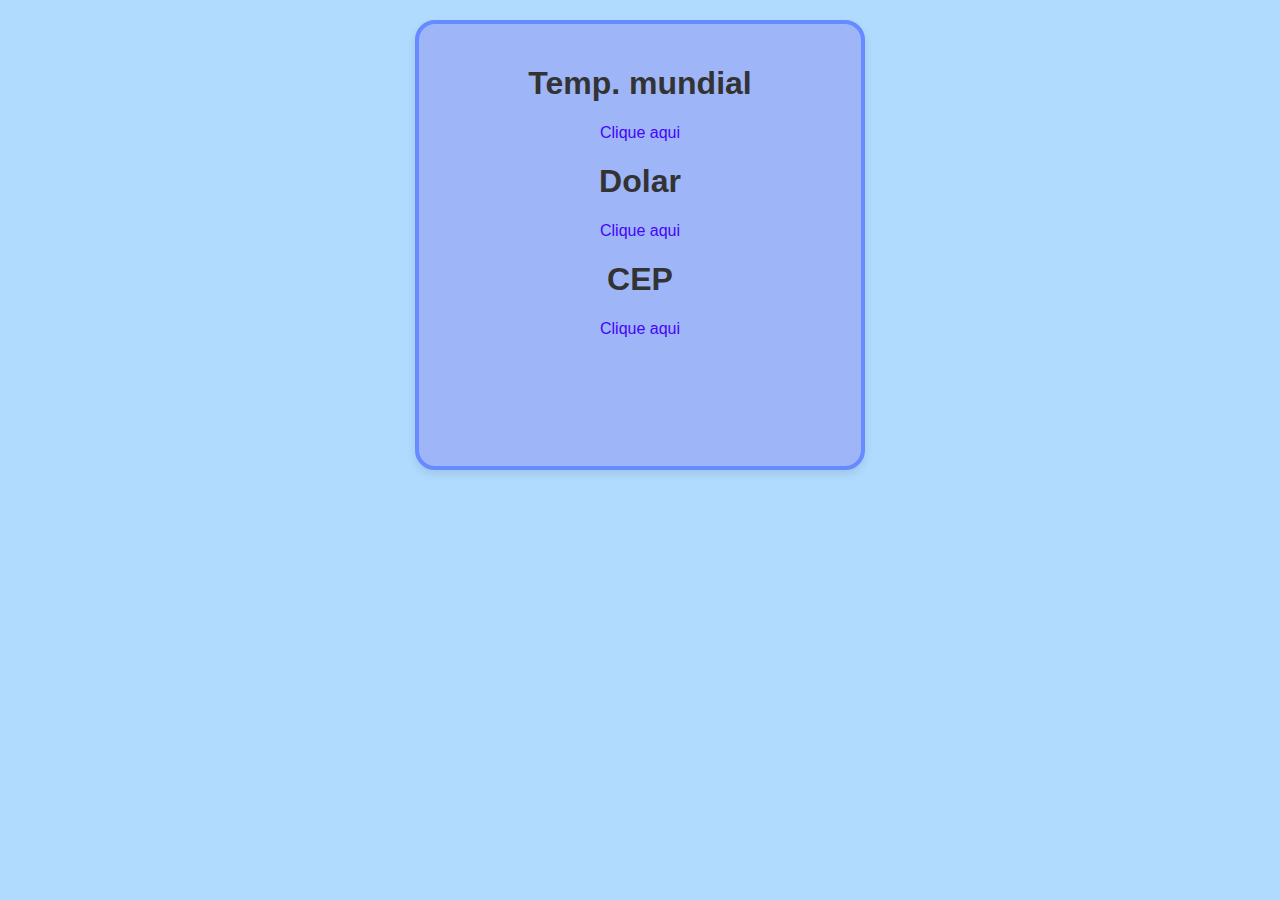
<file: index.html>
<!DOCTYPE html>
<html lang="pt-BR">
<head>
    <meta charset="UTF-8">
    <meta name="viewport" content="width=device-width, initial-scale=1.0">
    <title>Minhas Apis</title>
    <link rel="stylesheet" href="style.css">
</head>
<body>
    
    <center>
    <div class="container">
        <div class="box">
        <div class="section"> 
            <h1>Temp. mundial</h1>
            <p><a href="temperaturaM1.html" target="_blank">Clique aqui</a></p>
        </div>
        <div class="section">
            <div class="section">
                <h1>Dolar</h1>
                <p><a href="dolar2.html" target="_blank">Clique aqui</a></p>
        </div>
        <div class="section">
            <h1>CEP</h1>
            <p><a href="https://yasminn001.github.io/cep/" target="_blank">Clique aqui</a></p>
        </div>
    </div>
</div>
</center>
</body>
</html>
</file>
<file: style.css>
body {
    font-family:'Trebuchet MS', 'Lucida Sans Unicode', 'Lucida Grande', 'Lucida Sans', Arial, sans-serif;
    margin: 0;
    padding: 0;
    background-color: #b0dbff;
    
}
.container {
    width: 80%;
    margin: 0 auto;
    padding: 20px;
}
.box {
    background-color: #9eb6f8;
    border: 4px solid #668aff;
    padding: 20px;
    border-radius: 20px;
    box-shadow: 0 4px 8px rgba(0, 0, 0, 0.1);
    margin-bottom: 20px;
    width: 100%;
    max-width: 450px; 
    height: 450px;   
    box-sizing: border-box;
}
h1 {
    color: #333;
}
.section {
    margin-bottom: 20px;
}
a {
    color: #4503fc;
    text-decoration: none;
}
a:hover {
    text-decoration: underline;
}
</file>
